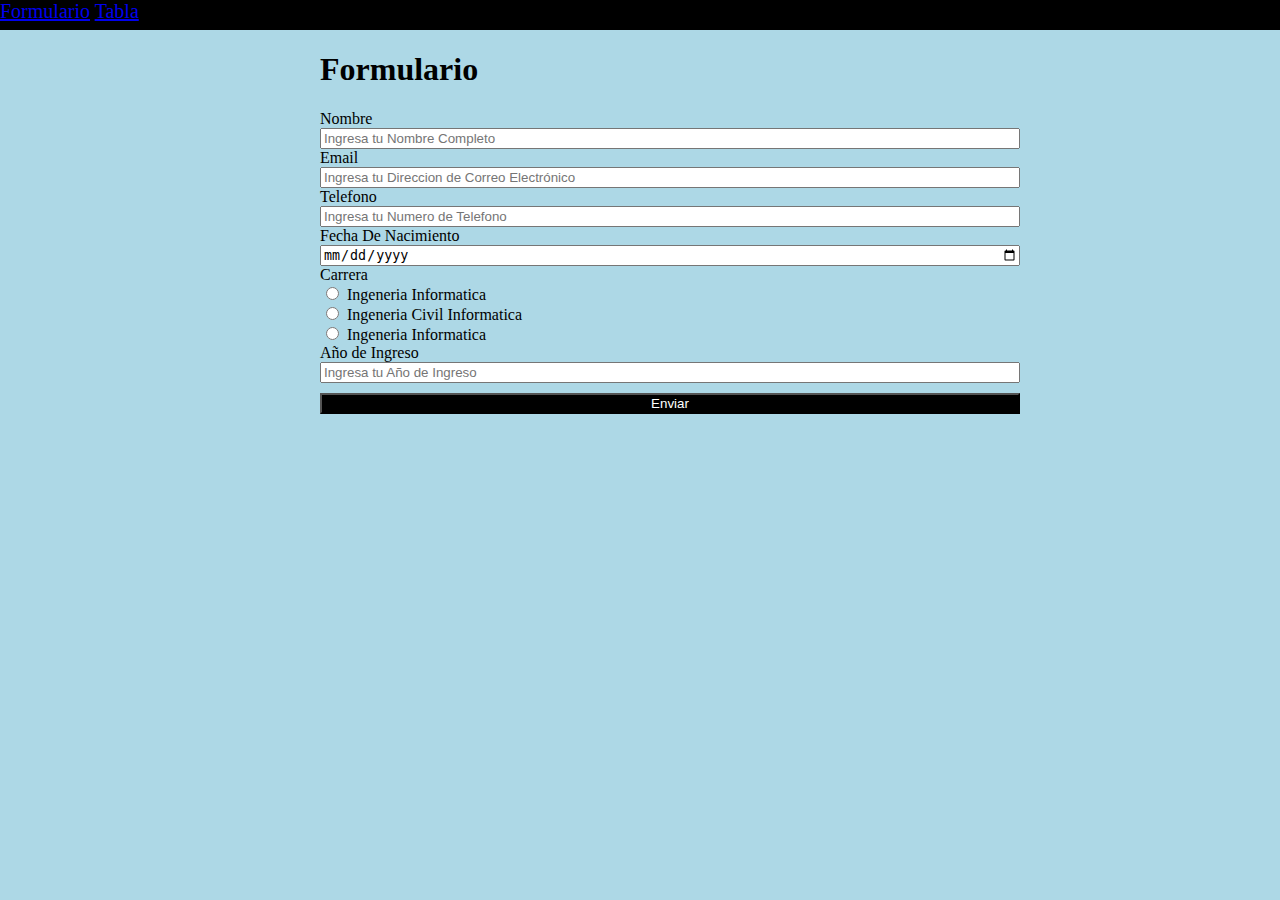
<file: index.html>
<!DOCTYPE  html>
<html>
	<head>
		<meta  charset="UTF-8">
		<title>Formulario</title>
        <link rel="stylesheet" href="index.css">
    </head>
	<body>

            <nav class="nav">
              <a class="nav-link active" href="index.html">Formulario</a>
              <a class="nav-link" href="Tabla.html">Tabla</a>
            </nav>

        <div title="formulario"; id="formulario"> 
            <h1>Formulario</h1>
        
            <label for="">Nombre</label> <br>
            <input type="text" placeholder="Ingresa tu Nombre Completo"> <br>

            <label for="">Email</label> <br>
            <input type="email" name="" id="" placeholder="Ingresa tu Direccion de Correo Electr&oacute;nico"> <br>

            <label for="">Telefono</label> <br>
            <input type="tel" placeholder="Ingresa tu Numero de Telefono"> <br>

             <label for="">Fecha De Nacimiento</label> <br>
            <input type="date" name="" id=""> <br>

            <label for="">Carrera</label> <br>
            <input type="radio" name="" id="radio">
            <label for="">Ingeneria Informatica</label> <br>
            <input type="radio" name="" id="radio">
            <label for="">Ingeneria Civil Informatica</label> <br>
            <input type="radio" name="" id="radio">
            <label for="">Ingeneria Informatica</label> <br>

            
            <label for="">A&ntilde;o de Ingreso</label> 
            <input type="number" placeholder="Ingresa tu A&ntilde;o de Ingreso">                  
            
            <button type="submit" >Enviar</button>
            
        </div>     
	</body>
</html>
</file>
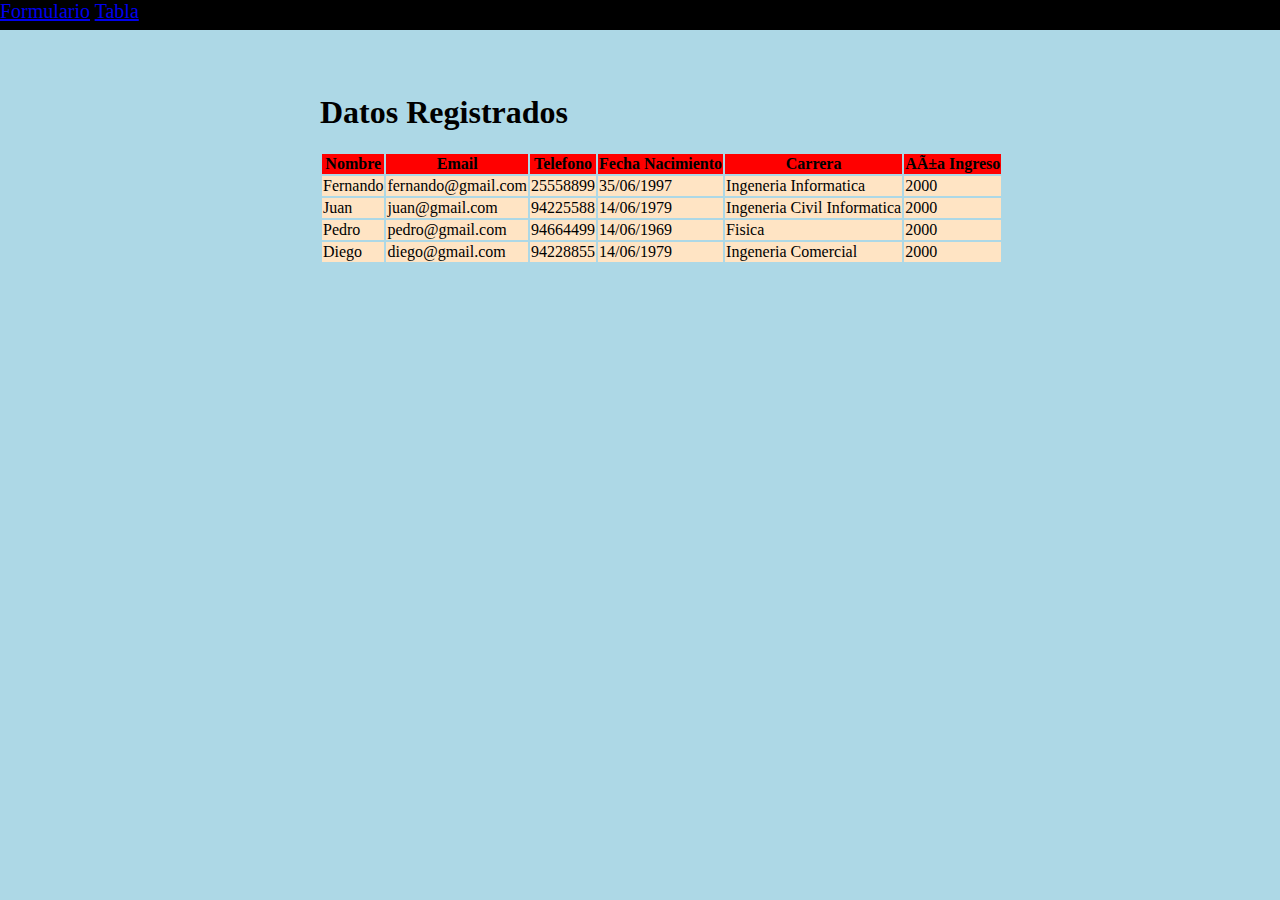
<file: Tabla.html>
<!DOCTYPE html>
<html lang=”en”>
<head>
    <meta charset=”UTF-8″ />
    <title>Tabla</title>
    <link rel="stylesheet" href="Tabla.css">
</head>
<body> 
    <div class="container">
      <div title="navbar" id="navbar" >

        <nav class="nav">
          <a class="nav-link" href="index.html">Formulario</a>
          <a class="nav-link active" href="Tabla.html">Tabla</a>
        </nav>
      </div>

      <div title="Tabla" id="Tabla">

        <h1>Datos Registrados</h1>
          <table >
              <tr id="TablaNombre">
                <th>Nombre</th>
                <th>Email</th>
                <th>Telefono</th>
                <th>Fecha Nacimiento</th>
                <th>Carrera</th>
                <th>Aña Ingreso</th>
              </tr>
              <tr id="PrimeraTabla">
                <td>Fernando</td>
                <td>fernando@gmail.com</td>
                <td>25558899</td>
                <td>35/06/1997</td>
                <td>Ingeneria Informatica</td>
                <td>2000</td>
              </tr>
              <tr id="segundaTabla">
                <td>Juan</td>
                <td>juan@gmail.com</td>
                <td>94225588</td>
                <td>14/06/1979</td>
                <td>Ingeneria Civil Informatica</td>
                <td>2000</td>
              </tr>
              <tr id="terceraTabla">
                  <td>Pedro</td>
                  <td>pedro@gmail.com</td>
                  <td>94664499</td>
                  <td>14/06/1969</td>
                  <td>Fisica</td>
                  <td>2000</td>
                </tr>
                <tr id="cuartaTabla">
                  <td>Diego</td>
                  <td>diego@gmail.com</td>
                  <td>94228855</td>
                  <td>14/06/1979</td>
                  <td>Ingeneria Comercial</td>
                  <td>2000</td>
                </tr>
            </table>

      </div>

    </div>
</body>
</html>
</file>
<file: index.css>
body{
    margin: 0;
    background-color: lightblue;
}
div{
    margin-left: 25%;
    max-width:   20%;
}
label{
    width: 700px;
    height: 10px;
}
input{
    width: 700px;
    text-align: start;
}
nav{
    background-color: black;
    width: auto;
    text-align: start;
    height: 30px;
    font-size: 20px;
    color: aqua;
}
button{
    background-color: black;
    width: 700px;
    color: white;
    margin-top: 10px;

}
#radio{
    width: 15px;
}
</file>
<file: Tabla.css>
body{
    background-color: lightblue;
    margin: 0%;
}
th{
margin-right: 25%;
}

#Tabla{
    margin-block-start: 5%;
    width: auto;
    margin-left: 25%;
}
#TablaNombre{
background-color: red;    
}
#PrimeraTabla{
    background-color: bisque;
}
#segundaTabla{
    background-color: bisque;
}
#terceraTabla{
    background-color: bisque;
}
#cuartaTabla{
    background-color: bisque;
}
nav{
    background-color: black;
    text-align: start;
    height: 30px;
    width: auto;
    font-size: 20px;
    color: white;
}
</file>
